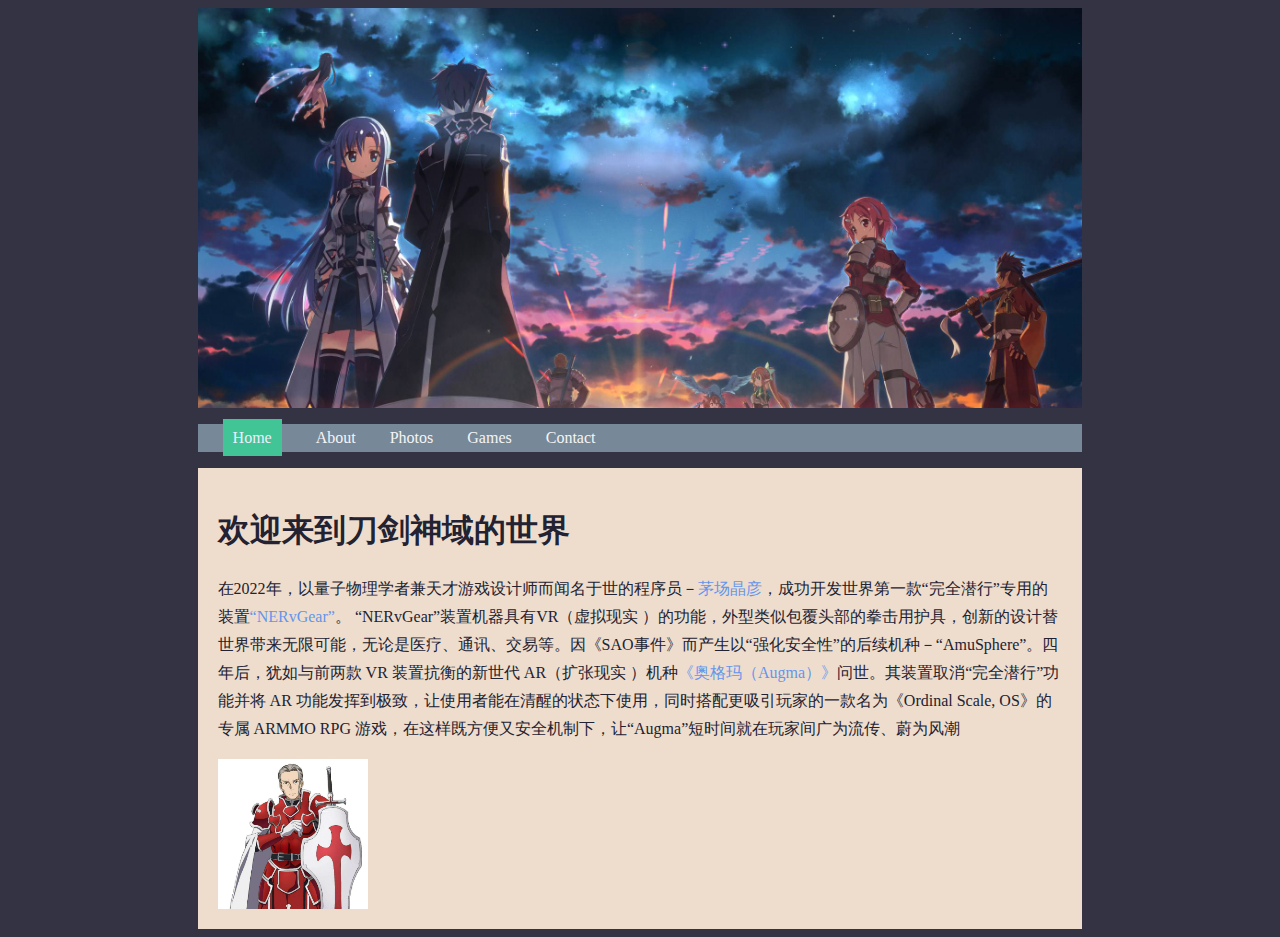
<file: html/index.html>
<!DOCTYPE html>
<html lang="en">
<head>
    <meta charset="UTF-8">
    <title>Home</title>
    <!--<link rel="stylesheet" href="../css/bootstrap.min.css">-->
    <link rel="stylesheet" href="../css/basic.css">
</head>
<body>
<div class="g-contaniner">
    <header>
        <div></div>
        <nav>
            <ul>
                <li><a href="index.html">Home</a></li>
                <li><a href="about.html">About</a></li>
                <li><a href="photos.html">Photos</a></li>
                <li><a href="game.html">Games</a></li>
                <li><a href="contact.html">Contact</a></li>
            </ul>
        </nav>
    </header>
    <article>
        <h1>欢迎来到刀剑神域的世界</h1>
        <p id="intro">在2022年，以量子物理学者兼天才游戏设计师而闻名于世的程序员－<a href="#">茅场晶彦</a>，成功开发世界第一款“完全潜行”专用的装置<a href="#">“NERvGear”</a>。
            “NERvGear”装置机器具有VR（虚拟现实 ）的功能，外型类似包覆头部的拳击用护具，创新的设计替世界带来无限可能，无论是医疗、通讯、交易等。因《SAO事件》而产生以“强化安全性”的后续机种－“AmuSphere”。四年后，犹如与前两款 VR 装置抗衡的新世代 AR（扩张现实 ）机种<a href="#">《奥格玛（Augma）》</a>问世。其装置取消“完全潜行”功能并将 AR 功能发挥到极致，让使用者能在清醒的状态下使用，同时搭配更吸引玩家的一款名为《Ordinal Scale, OS》的专属 ARMMO RPG 游戏，在这样既方便又安全机制下，让“Augma”短时间就在玩家间广为流传、蔚为风潮</p>
    </article>
</div>

<script src="../scripts/global.js"></script>
</body>
</html>
</file>
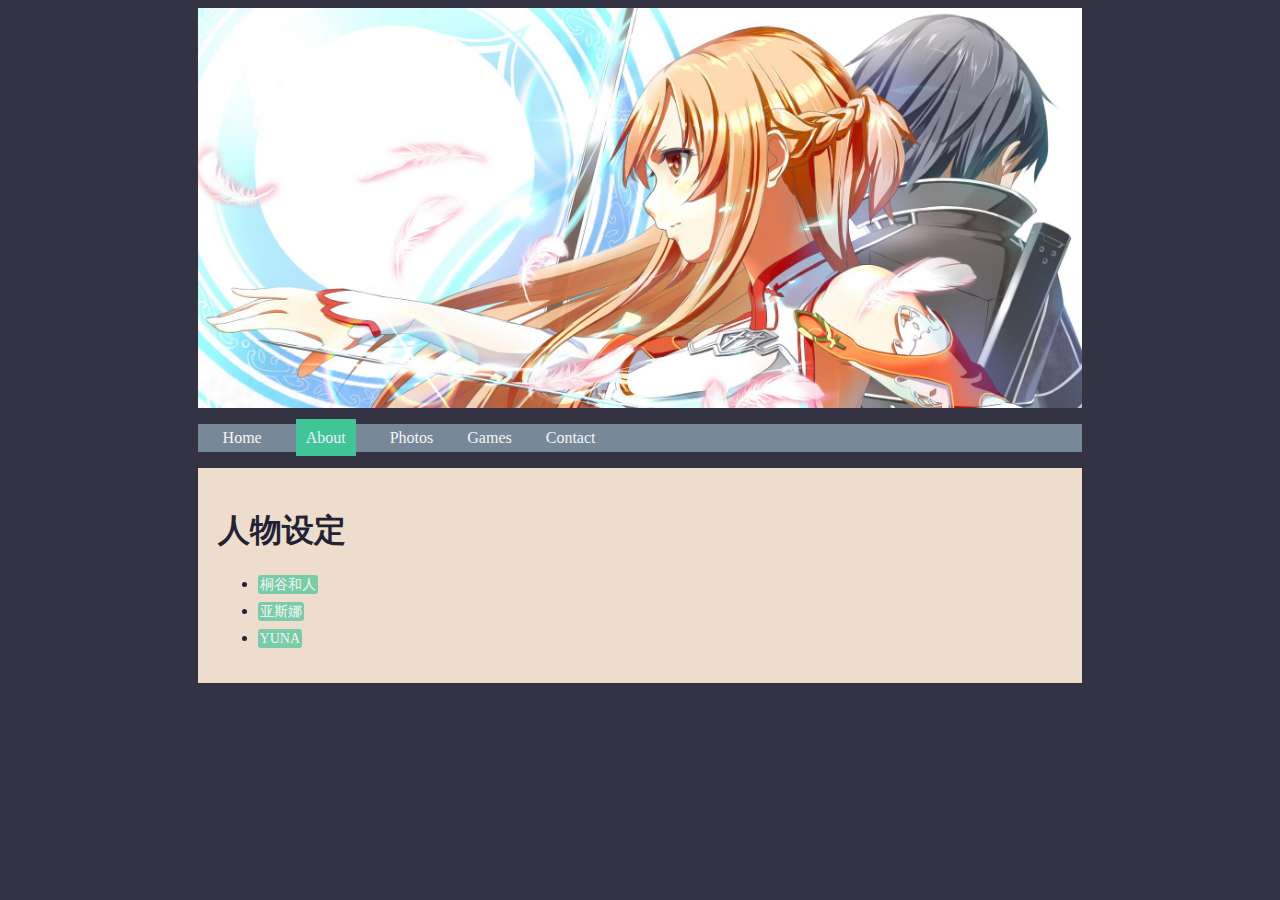
<file: html/about.html>
<!DOCTYPE html>
<html lang="en">
<head>
    <meta charset="UTF-8">
    <title>Home</title>
    <link rel="stylesheet" href="../css/basic.css">
</head>
<body>
<div class="g-contaniner">
    <header>
        <div></div>
        <nav>
            <ul>
                <li><a href="index.html">Home</a></li>
                <li><a href="about.html">About</a></li>
                <li><a href="photos.html">Photos</a></li>
                <li><a href="game.html">Games</a></li>
                <li><a href="contact.html">Contact</a></li>
            </ul>
        </nav>
    </header>
    <article>
        <h1>人物设定</h1>
        <nav>
            <ul class="pov">
                <li><a href="#kirito">桐谷和人</a></li>
                <li><a href="#asuna">亚斯娜</a></li>
                <li><a href="#yuna">YUNA</a></li>
            </ul>
        </nav>
        <section id="kirito" class="clearfix">
            <div class="character-photo">
                <img src="../img/kinito.jpg" alt="">
            </div>

            <div class="character-info">
                <ul>
                    <li>桐人（キリト）</li>
                    <li>本名：桐谷和人（桐ヶ谷和人）</li>
                    <li>把噩梦一般的死亡游戏《刀剑神域（SAO）》引导向了胜利的"英雄"。
                        别名"黑衣剑士"</li>
                </ul>
            </div>
        </section>

        <section id="asuna" class="clearfix">
            <div class="character-photo">
                <img src="../img/asuna.jpg" alt="">
            </div>

            <div class="character-info">
                <ul>
                    <li>亚丝娜（アスナ）</li>
                    <li>本名：结城明日奈（结城明日奈</li>
                    <li>在《SAO》里拥有着“闪光”的别称，使用轻剑的少女。
                        现实和假想世界中都是桐人的恋人。</li>
                </ul>
            </div>
        </section>

        <section id="yuna" class="clearfix">
            <div class="character-photo">
                <img src="../img/yuma.jpg" alt="">
            </div>

            <div class="character-info">
                <ul>
                    <li>YUNA（ユナ）</li>
                    <li>本名：高人气的“歌姬”。</li>
                    <li>游戏中如果遭遇到她的舞台，会得到特殊的效果。</li>
                </ul>
            </div>
        </section>
    </article>
</div>

<script src="../scripts/global.js"></script>
</body>
</html>
</file>
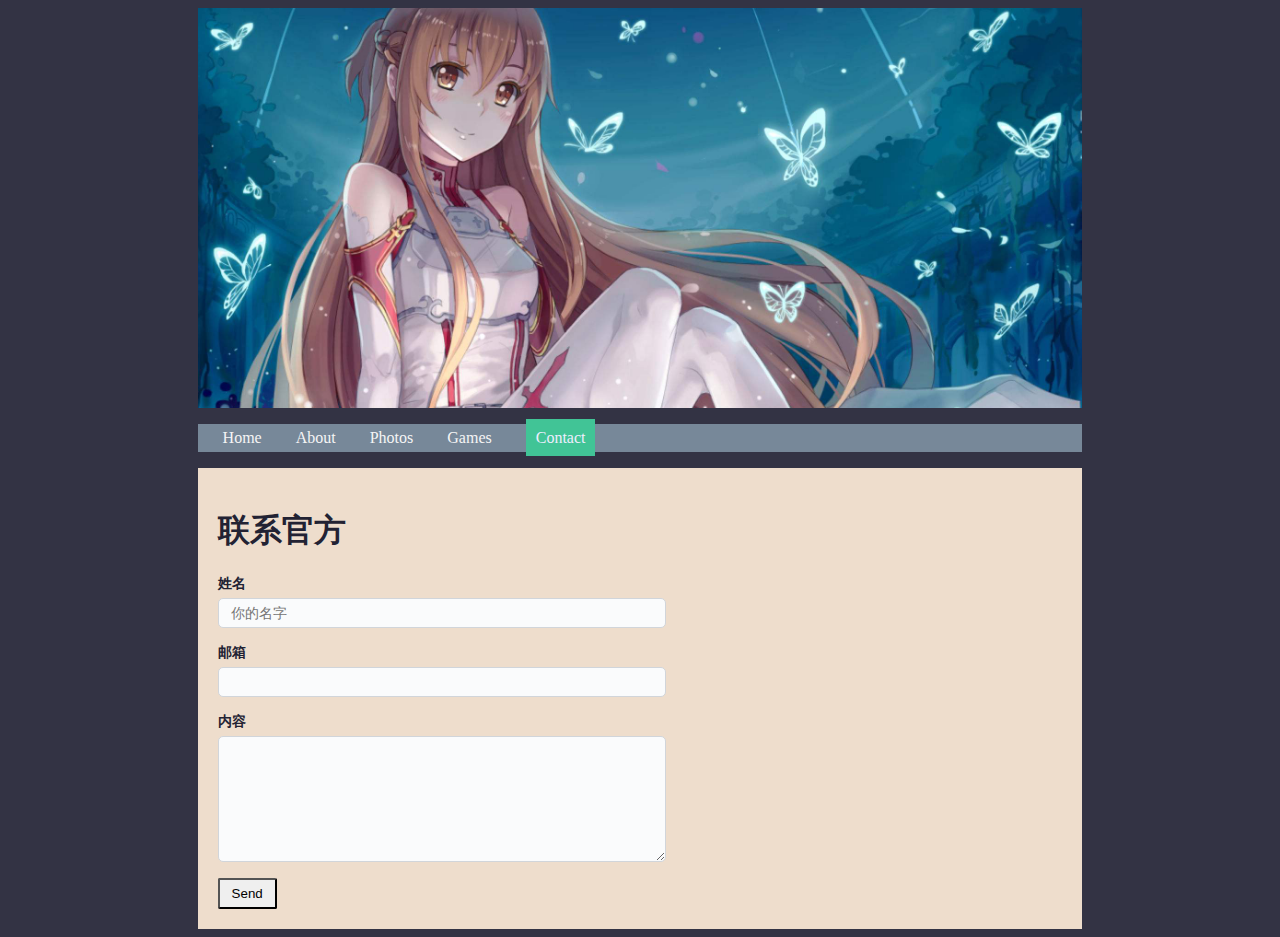
<file: html/contact.html>
<!DOCTYPE html>
<html lang="en">
<head>
    <meta charset="UTF-8">
    <title>Home</title>
    <link rel="stylesheet" href="../css/basic.css">
</head>
<body>
<div class="g-contaniner">
    <header>
        <div></div>
        <nav>
            <ul>
                <li><a href="index.html">Home</a></li>
                <li><a href="about.html">About</a></li>
                <li><a href="photos.html">Photos</a></li>
                <li><a href="game.html">Games</a></li>
                <li><a href="contact.html">Contact</a></li>
            </ul>
        </nav>
    </header>
    <article>
        <h1>联系官方</h1>
        <form action="submit.html">
            <dl>
                <dt>
                    <label for="name">姓名</label>
                </dt>
                <dd>
                    <input type="text" id="name" class="input-box" placeholder="你的名字" required="required">
                </dd>
            </dl>
            <dl>
                <dt>
                    <label for="email">邮箱</label>
                </dt>
                <dd>
                    <input type="email" id="email" class="input-box">
                </dd>
            </dl>
            <dl>
                <dt>
                    <label for="message">内容</label>
                </dt>
                <dd>
                    <textarea name="message" id="message" cols="45" rows="7" class="input-box"></textarea>
                </dd>
            </dl>

            <input type="submit" value="Send">
        </form>
    </article>
</div>

<script src="../scripts/global.js"></script>
</body>
</html>
</file>
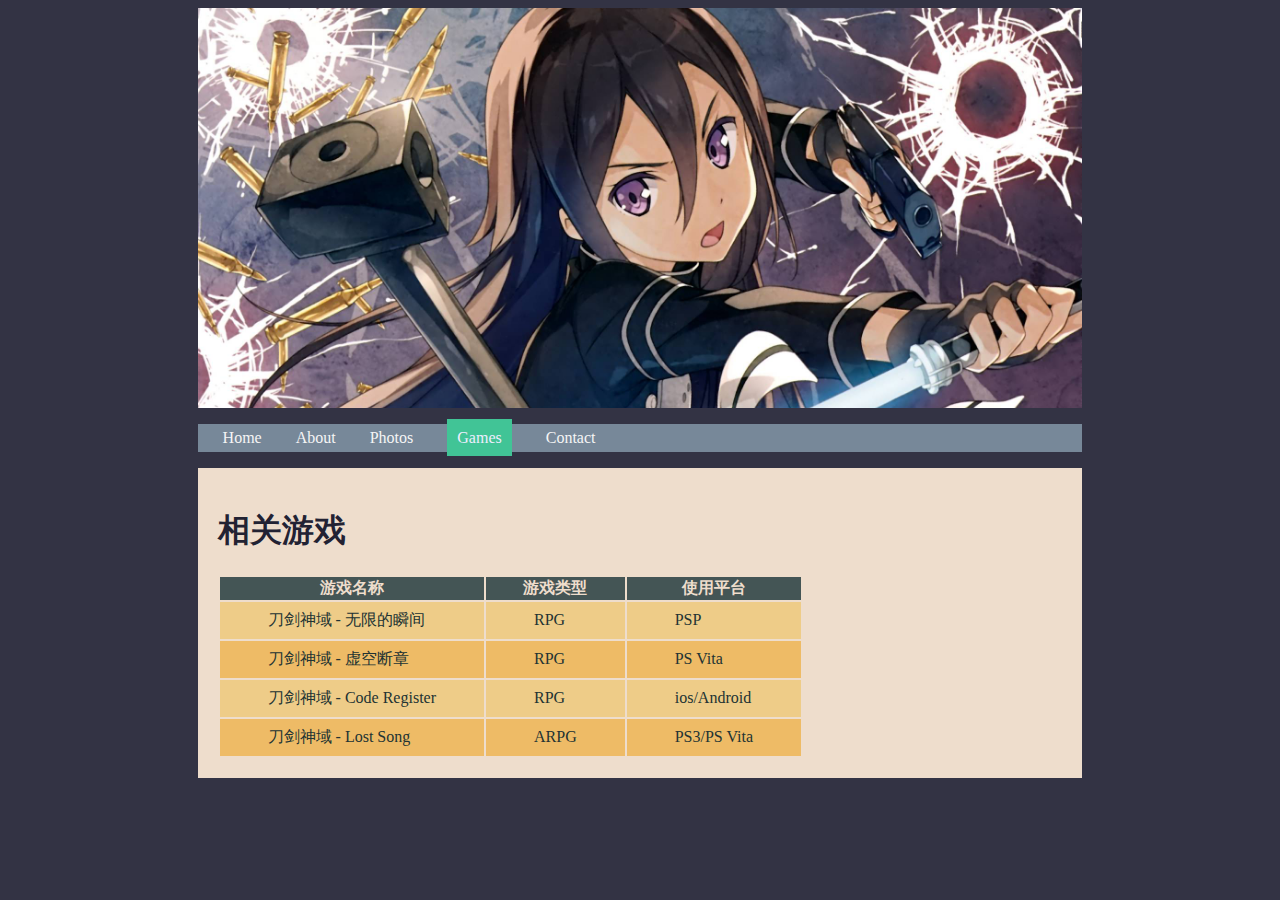
<file: html/game.html>
<!DOCTYPE html>
<html lang="en">
<head>
    <meta charset="UTF-8">
    <title>Home</title>
    <link rel="stylesheet" href="../css/basic.css">
</head>
<body>
<div class="g-contaniner">
    <header>
        <div></div>
        <nav>
            <ul>
                <li><a href="index.html">Home</a></li>
                <li><a href="about.html">About</a></li>
                <li><a href="photos.html">Photos</a></li>
                <li><a href="game.html">Games</a></li>
                <li><a href="contact.html">Contact</a></li>
            </ul>
        </nav>
    </header>
    <article>
        <h1>相关游戏</h1>
        <table id="games-table">
            <thead>
                <tr>
                    <th>游戏名称</th>
                    <th>游戏类型</th>
                    <th>使用平台</th>
                </tr>
            </thead>
            <tbody>
            <tr>
                <td>刀剑神域 - 无限的瞬间</td>
                <td>RPG</td>
                <td>PSP</td>
            </tr>

            <tr>
                <td>刀剑神域 - 虚空断章</td>
                <td>RPG</td>
                <td>PS Vita</td>
            </tr>

            <tr>
                <td>刀剑神域 - Code Register</td>
                <td>RPG</td>
                <td>ios/Android</td>
            </tr>

            <tr>
                <td>刀剑神域 - Lost Song</td>
                <td>ARPG</td>
                <td>PS3/PS Vita</td>
            </tr>
            </tbody>
        </table>
    </article>
</div>

<script src="../scripts/global.js"></script>
</body>
</html>
</file>
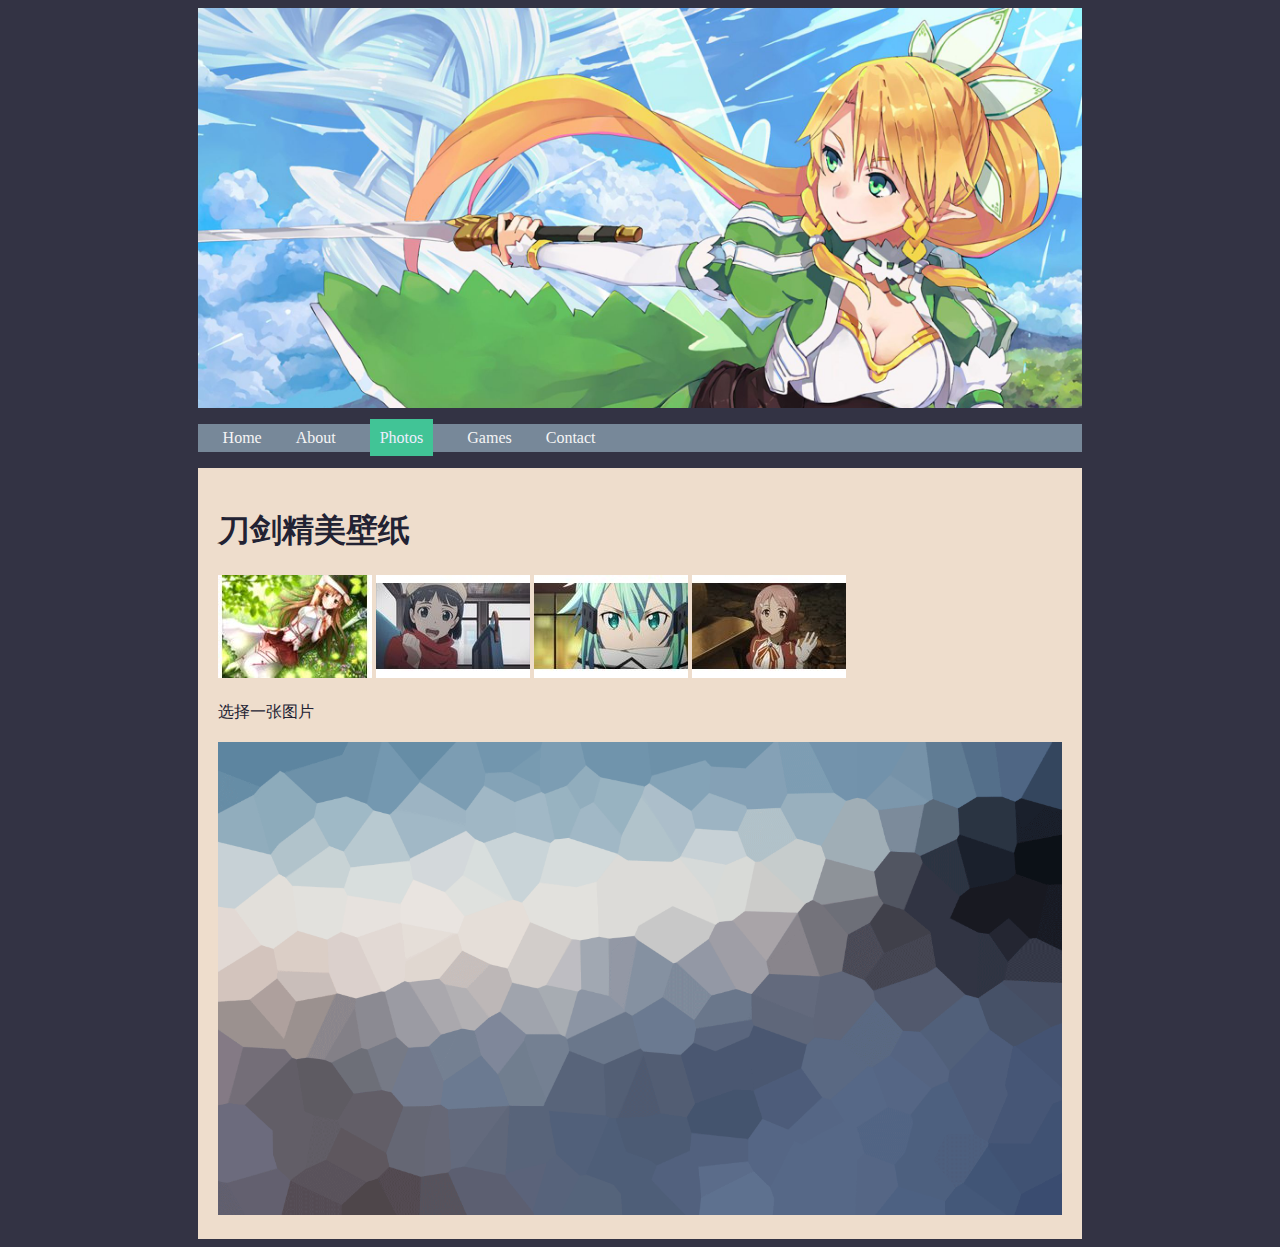
<file: html/photos.html>
<!DOCTYPE html>
<html lang="en">
<head>
    <meta charset="UTF-8">
    <title>Home</title>
    <link rel="stylesheet" href="../css/basic.css">
</head>
<body>
<div class="g-contaniner">
    <header>
        <div></div>
        <nav>
            <ul>
                <li><a href="index.html">Home</a></li>
                <li><a href="about.html">About</a></li>
                <li><a href="photos.html">Photos</a></li>
                <li><a href="game.html">Games</a></li>
                <li><a href="contact.html">Contact</a></li>
            </ul>
        </nav>
    </header>
    <article>
        <h1>刀剑精美壁纸</h1>
        <ul class="thumbnails">
            <li>
                <a href="../img/asuna_normal.jpg" title="亚斯娜">
                    <img src="../img/asuna_thumbnail.jpg" alt="亚斯娜">
                </a>
            </li>

            <li>
                <a href="../img/lifa_normal.jpg" title="莉法酱">
                    <img src="../img/lifa_thumbnail.jpg" alt="莉法酱">
                </a>
            </li>

            <li>
                <a href="../img/gun_normal.jpg" title="诗乃">
                    <img src="../img/gun_thumbnail.jpg" alt="诗乃">
                </a>
            </li>

            <li>
                <a href="../img/lixiang_normal.jpg" title="莉兹">
                    <img src="../img/lixiang_thumbnail.jpg" alt="莉兹">
                </a>
            </li>
        </ul>

    </article>
</div>

<script src="../scripts/global.js"></script>
</body>
</html>
</file>
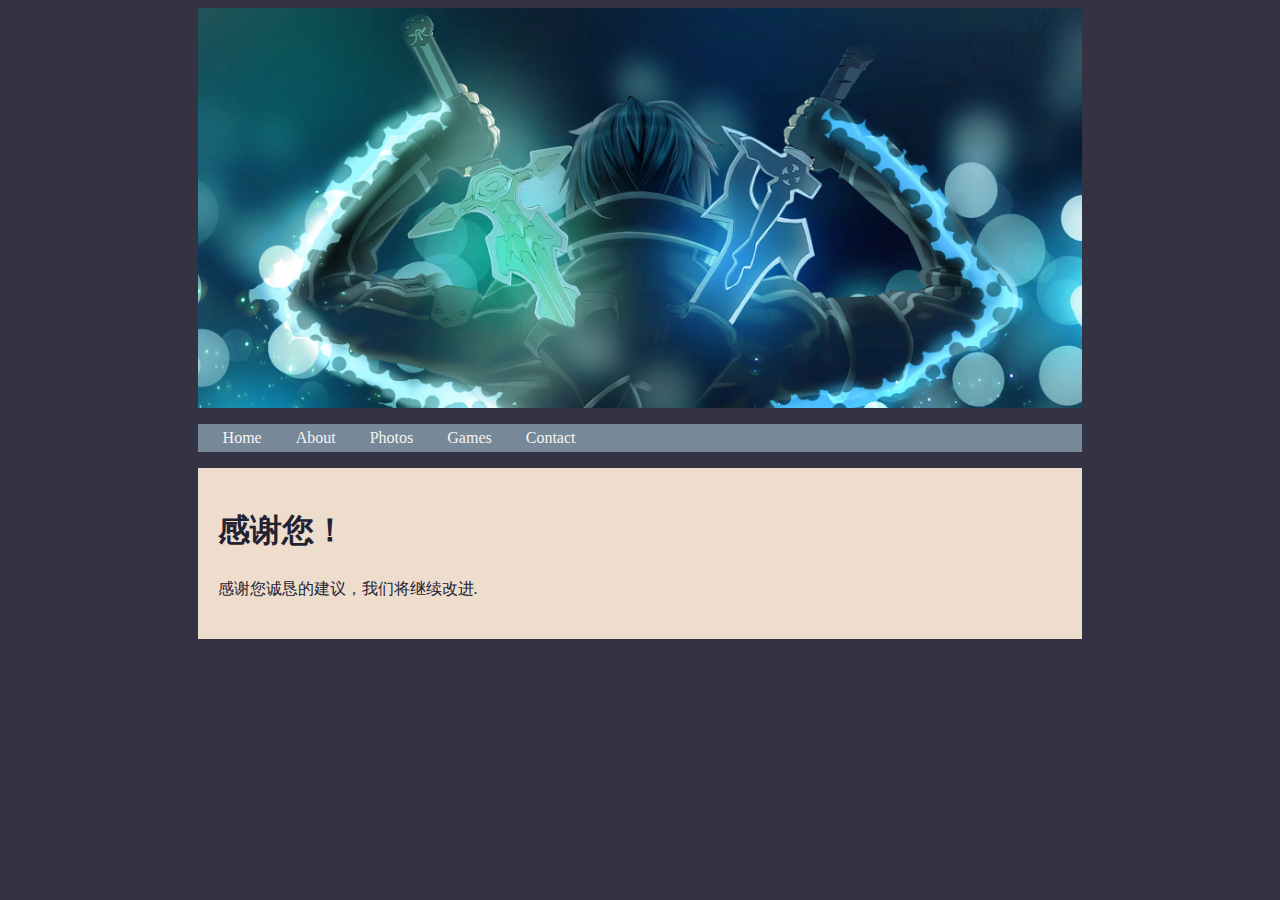
<file: html/submit.html>
<!DOCTYPE html>
<html lang="en">
<head>
    <meta charset="UTF-8">
    <title>Home</title>
    <link rel="stylesheet" href="../css/basic.css">
</head>
<body id="thanks">
<div class="g-contaniner">
    <header>
        <div></div>
        <nav>
            <ul>
                <li><a href="index.html">Home</a></li>
                <li><a href="about.html">About</a></li>
                <li><a href="photos.html">Photos</a></li>
                <li><a href="game.html">Games</a></li>
                <li><a href="contact.html">Contact</a></li>
            </ul>
        </nav>
    </header>
    <article>
        <h1>感谢您！</h1>
        <p>感谢您诚恳的建议，我们将继续改进.</p>
    </article>
</div>

<script src="../scripts/global.js"></script>
</body>
</html>
</file>
<file: css/basic.css>
@import "layout.css";
@import "color.css";
@import "typography.css";
</file>
